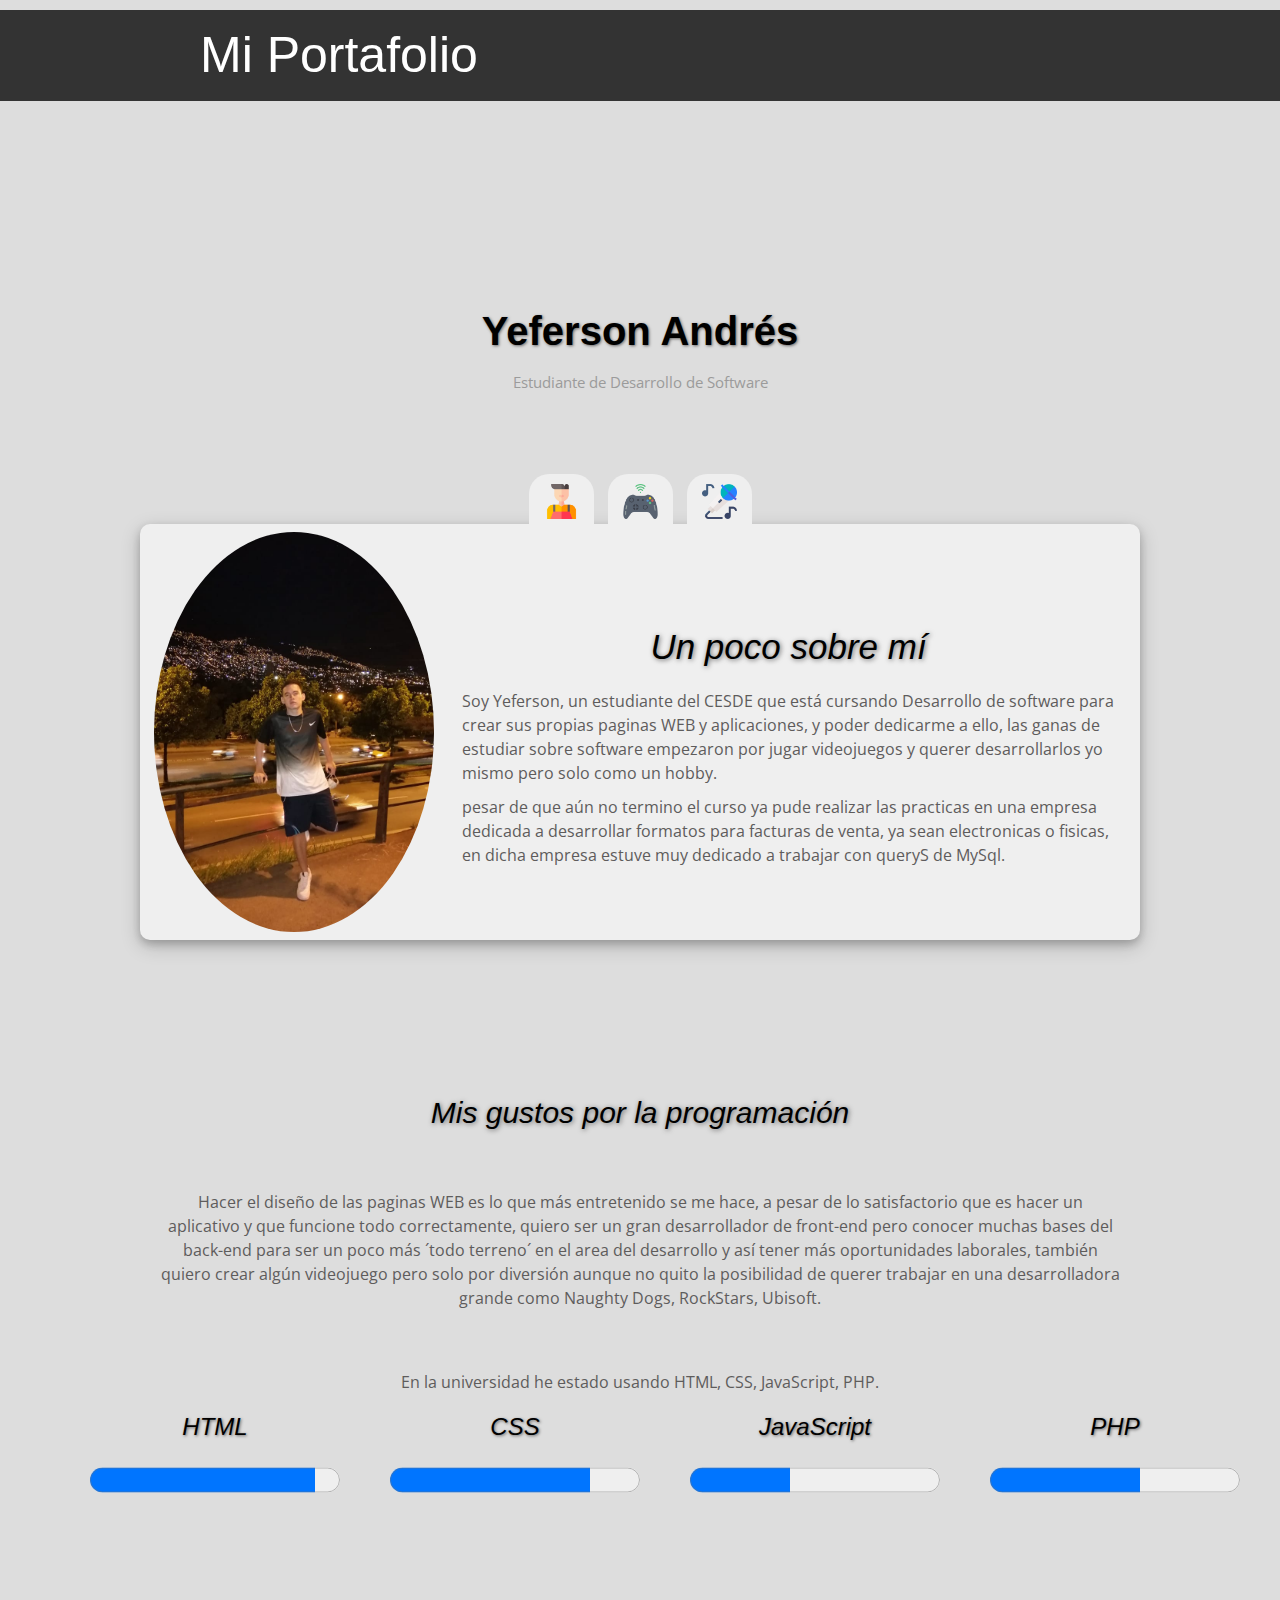
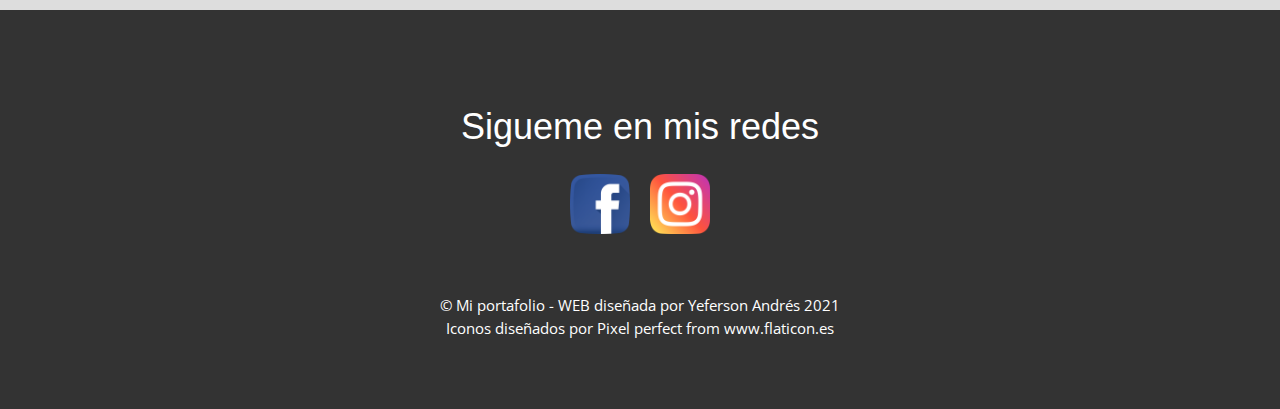
<file: index.html>
<!DOCTYPE html>
<html lang="en">
<head>
	<meta charset="UTF-8">
	<meta http-equiv="X-UA-Compatible" content="IE=edge">
	<meta name="viewport" content="width=device-width, initial-scale=1.0">
	<link rel="preconnect" href="https://fonts.googleapis.com">
	<link rel="preconnect" href="https://fonts.gstatic.com" crossorigin>
	<link href="https://fonts.googleapis.com/css2?family=Open+Sans:wght@400;700&display=swap" rel="stylesheet">
	<!-- CSS only -->
	<link rel="stylesheet" href="https://www.w3schools.com/w3css/4/w3.css">
	<link href="https://cdn.jsdelivr.net/npm/bootstrap@5.1.1/dist/css/bootstrap.min.css" rel="stylesheet" integrity="sha384-F3w7mX95PdgyTmZZMECAngseQB83DfGTowi0iMjiWaeVhAn4FJkqJByhZMI3AhiU" crossorigin="anonymous">
	<link rel="stylesheet" href="estilos/estilos.css">
	<title>evaluacionWEB2</title>
</head>
<body>

	<div class="encabezado">
		<h1>Mi Portafolio</h1>
	</div>

	<div class="contenedor">

		<header>
			<div class="logo">
				<h1>Yeferson Andrés</h1>
				<p>Estudiante de Desarrollo de Software</p>
			</div>
		</header>

		<div class="selector-info">
			<button class="boton" id="sobremi">
				<img src="img/yo.png" width="35px">
			</button>
			<button class="boton" id="juegos">
				<img src="img/xbox.png" width="35px">
			</button>
			<button class="boton" id="musica">
				<img src="img/microfono.png" width="35px">
			</button>
		</div>

			<div class="contenedor-info">
				<div class="img-info">
					<img src="img/sobremi.jpg" id="foto">
				</div>
				<div class="info">
					<h1 id="titulo">Un poco sobre mí</h1>
					<p id="parrafo">Soy Yeferson, un estudiante del CESDE que está cursando Desarrollo de software para crear sus propias paginas WEB y aplicaciones, y poder dedicarme a ello, las ganas de estudiar sobre software empezaron por jugar videojuegos y querer desarrollarlos yo mismo pero solo como un hobby.</p> 
					<p id="parrafo2"> pesar de que aún no termino el curso ya pude realizar las practicas en una empresa dedicada a desarrollar formatos
					para facturas de venta, ya sean electronicas o fisicas, en dicha empresa estuve muy dedicado a trabajar con queryS de MySql.</p>
					<div class="tracks">
						<button id="botonescondido" style="display: none;"><a href="spotify.html">Mejores Tracks</a></button>
					</div>
				</div>
			</div>

			<div class="desarrollador">
				<h2>
					Mis gustos por la programación
				</h2>
				<p>
					Hacer el diseño de las paginas WEB es lo que más entretenido se me hace, a pesar de lo satisfactorio que es hacer un aplicativo y que funcione todo correctamente, quiero ser un gran desarrollador de front-end pero conocer muchas bases del back-end para ser un poco más ´todo terreno´ en el area del desarrollo y así tener más oportunidades laborales, también quiero crear algún videojuego pero solo por diversión aunque no quito la posibilidad de querer trabajar en una desarrolladora grande como Naughty Dogs, RockStars, Ubisoft.
				</p>
				<div class="contenedor-barras">
					<p>En la universidad he estado usando HTML, CSS, JavaScript, PHP.</p>
					<div class="barras">
						<div>
							<h3>HTML</h3>
							<progress value="90"max="100"></progress>
						</div>

						<div>
							<h3>CSS</h3>
							<progress value="80"max="100"></progress>
						</div>

						<div>
							<h3>JavaScript</h3>
							<progress value="40"max="100"></progress>
						</div>

						<div>
							<h3>PHP</h3>
							<progress value="60"max="100"></progress>
						</div>
					</div>
					
				</div>
			</div>

	</div>

	<footer class="footer ">
		<h1 style="text-align: center; margin-top: 80px;">Sigueme en mis redes</h1>
			<div class="redes">
				<a href="https://es-la.facebook.com" target="_blank"><img src="img/facebook.png"></a>
				<a href="https://www.instagram.com" target="_blank"><img src="img/instagram.png"></a>
			</div>
				<p class="copy" style="padding-top: 50px;">&copy; Mi portafolio - WEB diseñada por Yeferson Andrés 2021</p>
				<p>Iconos diseñados por <a href="https://www.flaticon.es/autores/pixel-perfect" title="Pixel perfect">Pixel perfect</a> from <a href="https://www.flaticon.es/" title="Flaticon">www.flaticon.es</a>
	</footer>

	<script src="controlador.js"></script>
	<!-- JavaScript Bundle with Popper -->
	<script src="https://cdn.jsdelivr.net/npm/bootstrap@5.1.1/dist/js/bootstrap.bundle.min.js" integrity="sha384-/bQdsTh/da6pkI1MST/rWKFNjaCP5gBSY4sEBT38Q/9RBh9AH40zEOg7Hlq2THRZ" crossorigin="anonymous"></script>
</body>
</html>
</file>
<file: estilos/estilos.css>
* {
	margin: 0;
	padding: 0;
	box-sizing: border-box;
}

body {
	background: #DDDDDD;
	font-family: 'Open Sans', sans-serif;
}

.contenedor {
	width: 90%;
	max-width: 1000px;
	margin: auto; 
}

/*--------------------------------------*/
/*-----           HEADER           -----*/
/*--------------------------------------*/
.encabezado {
	background-color: #333;
	margin: 0;
}

.encabezado h1 {
	color:#fff;
	font-size: 50px;
	padding: 8px;
	margin-left: 15%;
}

header {
	padding: 40px;
}

header .logo {
	text-align: center;
	margin-bottom: 40px;
}

header .logo h1 {
	margin: 150px 0 10px 0;
	font-size: 40px;
	font-weight: bold;
	text-shadow: 1px 1px 3px rgb(105, 104, 104);
}

header .logo p {
	color: #9b9b9b;
}


/*--------------------------------------*/
/*-----            INFO            -----*/
/*--------------------------------------*/

.contenedor-info {
	margin-top: 0;
	padding: 5px;
	width: 100%;
	height: auto;
	display: flex;
	background-color: #efefef;
	border-radius: 10px;
	align-items: center;
	box-shadow: 0 4px 8px 0 rgba(0, 0, 0, 0.2), 0 6px 20px 0 rgba(0, 0, 0, 0.19);
}

.contenedor-info div h1 {
	font-size: 35px;
}

.img-info {
	padding: 3px;
	width: 30%;
	height: 100%;
	text-align: center;
}

.img-info img {
	height: 400px;
	width: 280px;
	border-radius: 50%;
	object-fit: cover;
}

.info {
	width: 70%;
	height: 100%;
}

.info h1 {
	text-align: center;
	font-size: 25px;
	margin-top: 30px;
	font-style: italic;
	font-weight: 500;
	text-shadow: 1px 1px 5px rgb(105, 104, 104);
}

.info p {
	color: #5e5c5c;
	padding: 5px 20px;
	text-align: left;
	font-size: 16px;
}

.tracks {
	text-align: center;
	width: 100%;
	margin: 0;
}

.tracks a {
	padding: 5px 40px;
	font-size: 20px;
	text-decoration: none;
	color: #706e6e;
}

.tracks button {
	background: #DDDDDD;
	border: none;
	border-radius: 10px;
	box-shadow: 0 4px 8px 0 rgba(0, 0, 0, 0.2), 0 6px 20px 0 rgba(0, 0, 0, 0.19);
}

.tracks button:hover {
	background: #c9c8c8;
}

/*--------------------------------------*/
/*-----          BOTONES           -----*/
/*--------------------------------------*/

.selector-info {
	text-align: center;
}

.boton {
	border: none;
	border-radius: 20px 20px 0px 0px;
	padding: 10px 15px 5px 15px;
	margin: 0 5px;
}

.boton:hover {
	background-color: rgb(204, 203, 203);
	transition: background-color 1s;
	box-shadow: 0 0 2px 1px rgba(0, 0, 0, 0.5);
}

/*--------------------------------------*/
/*-----          BARRAS            -----*/
/*--------------------------------------*/

.desarrollador {
	margin-top: 150px;
	text-align: center;
}

.desarrollador h2 {
	font-style: italic;
	font-weight: 500;
	text-shadow: 1px 1px 5px rgb(105, 104, 104);
}

.desarrollador p {
	margin-top: 50px;
	color: #5e5c5c;
	padding: 5px 20px;
	text-align: center;
	font-size: 16px;
}

.contenedor-barras {
	margin-top: 30px;
	text-align: center;
}

.barras {
	display: flex;
	width: 100%;
	justify-content: center;
}

.barras div {
	padding-left: 50px;
}

.barras div progress {
	height: 50px;
	width: 250px;
}

.barras div h3 {
	font-style: italic;
	font-weight: 500;
	text-shadow: 1px 1px 3px rgb(105, 104, 104);
}

/*--------------------------------------*/
/*-----          FOOTER            -----*/
/*--------------------------------------*/

.redes {
	justify-content: center;
	display: flex;
}

.redes img {
	padding: 10px;
	height: 80px;
	width: 80px;
}

.footer {
	margin-top: 100px;
	background: #333;
	color: #fff;
	padding: 10px 0 70px 0;
	text-align: center;
}

.footer a {
	text-decoration: none;
	color: #fff;
}
</file>
